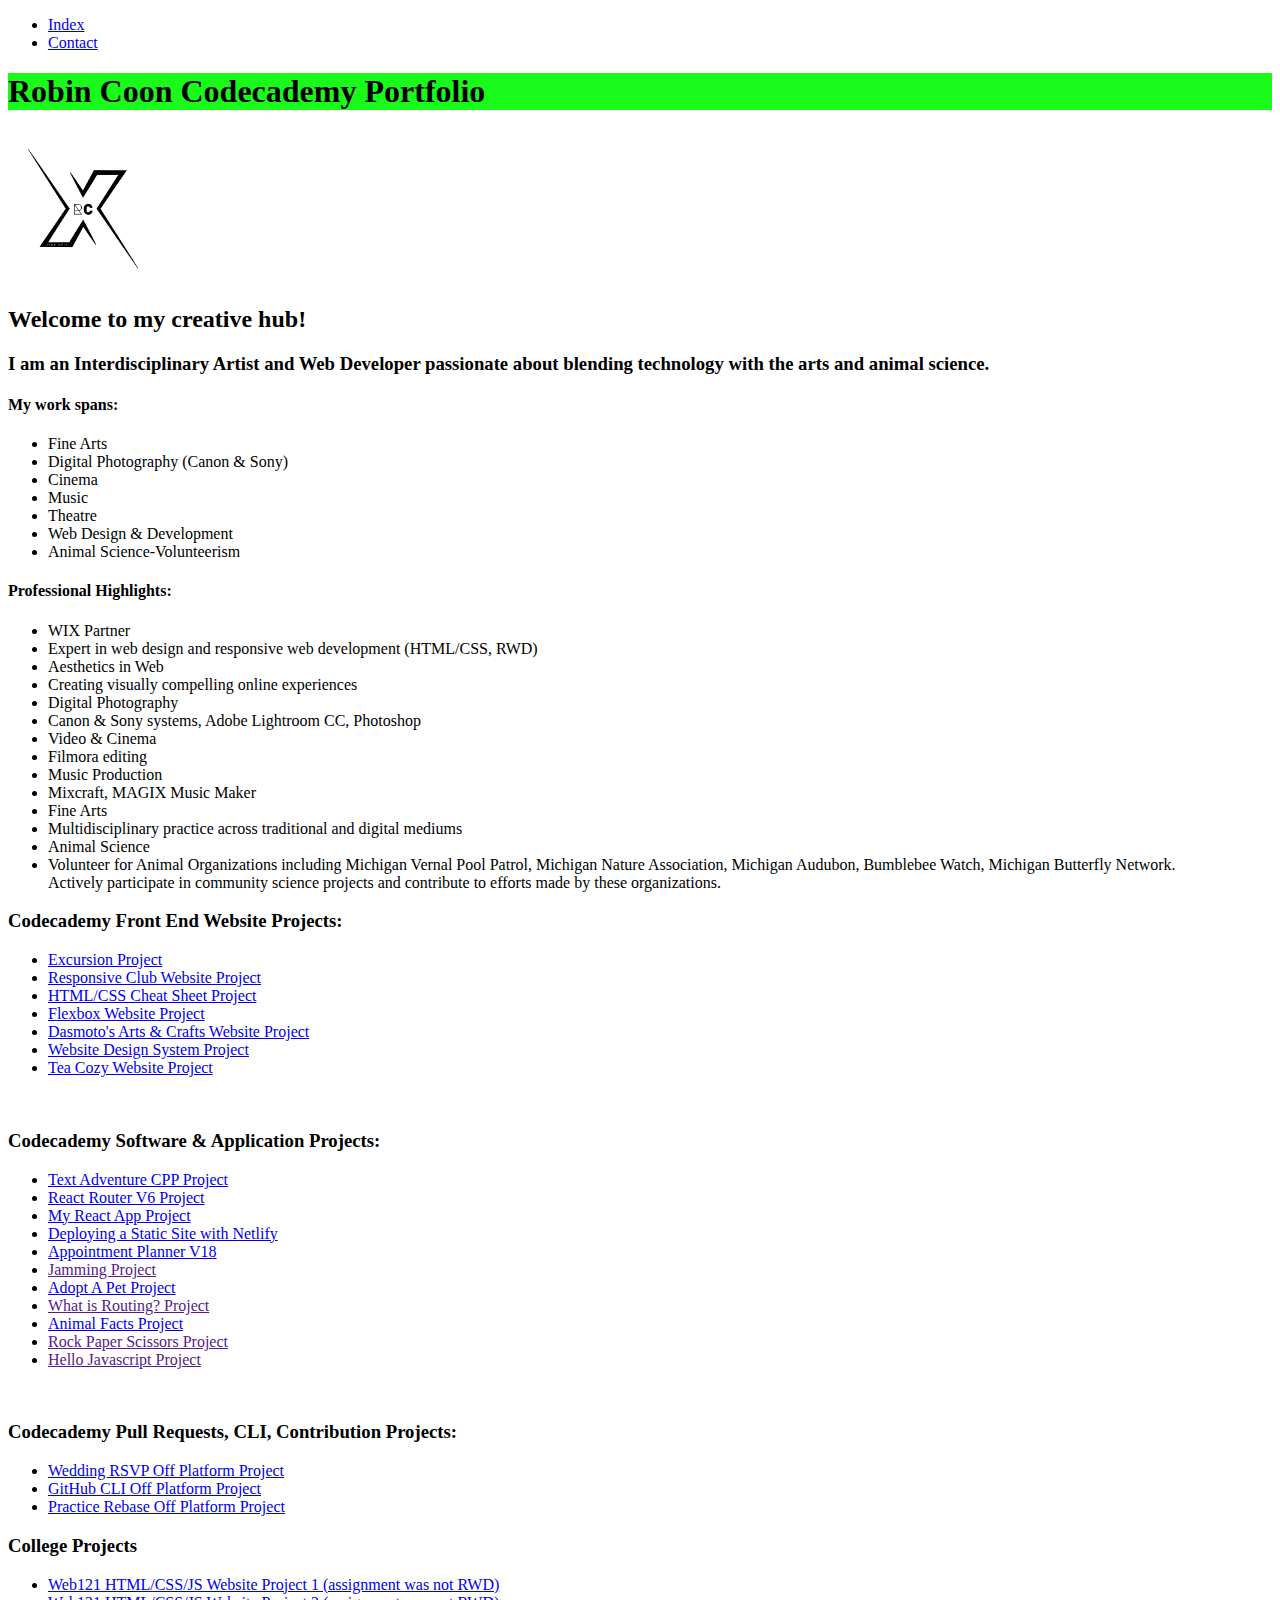
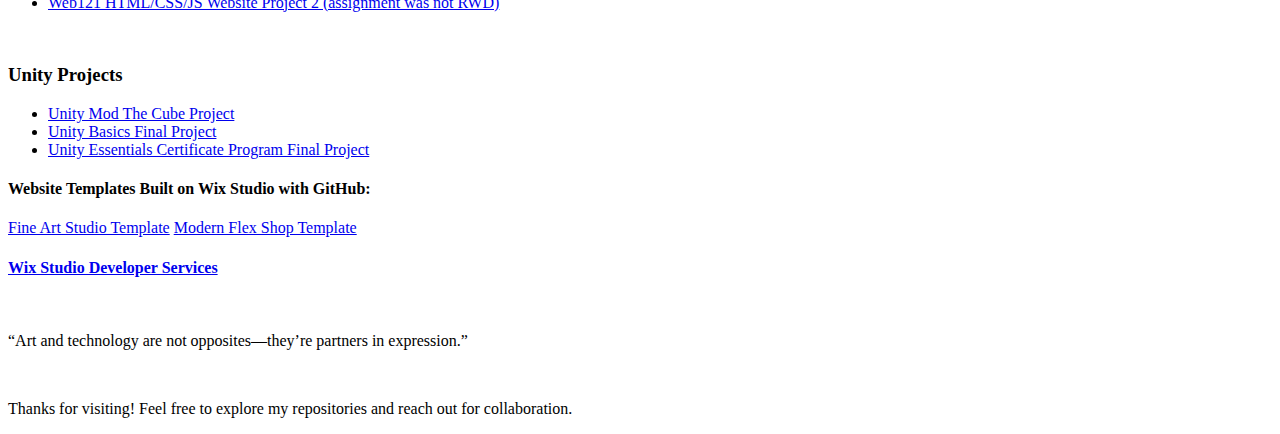
<file: index.html>
<!DOCTYPE html>
<html lang="en">
<head>
	<title>Robin Coon Codecademy Portfolio</title>
	<meta charset="UTF-8">
	<meta name="description" content="Codecademy portfolio for Robin Coon">
	<meta name="keywords" content="codecademy, web developer, software engineering, fullstack engineer, back end developer, front end developer, github developer, google developer, visual studio developer, unity game developer, meta horizon developer, react developer, html, css, html5, c++, python, javascript, java, wix developer, website designer, web engineer, node, CLI, command prompt, express java, rwd developer, sql developer, ecommerce developer, algorithms developer, AI developer, dev ops developer, reddit developer, express developer, redux developer, github copilot, phaser video game engineering, android, ios, apple, firebase developer, application developer">
	<meta name="author" content="Robin Coon">
	<meta name="viewport" content="width=device-width, initial-scale=1.0">
	<link rel="stylesheet" type="text/css" href="stylesheet.css">
</head>

<body>
<nav>
    <ul>
        <li><a href="index.html">Index</a></li>
        <li><a href="contact.html">Contact</a></li>
    </ul>
        </nav>
<header><h1>Robin Coon Codecademy Portfolio</h1></header>
<img class="logo" src="blacklogo.png" id="logo" alt="RCX Fine Arts Logo" height="150px" width="relative">
</header>
<div>
<h2 onmouseover="style.color='#378200'" onmouseout="style.color='indigo'">Welcome to my creative hub!</h2>
<h3>I am an Interdisciplinary Artist and Web Developer passionate about blending technology with the arts and animal science.</h3>
</div>


<div class="container1">
<h4>My work spans:</h4>
<ul>
<li>Fine Arts</li>
<li>Digital Photography (Canon & Sony)</li>
<li>Cinema</li>
<li>Music</li>
<li>Theatre</li>
<li>Web Design & Development</li>
<li>Animal Science-Volunteerism</li>
</ul>
</div>

<div class="container2">
<h4>Professional Highlights:</h4>
<ul>
<li>WIX Partner</li>
<li>Expert in web design and responsive web development (HTML/CSS, RWD)</li>
<li>Aesthetics in Web</li>
<li>Creating visually compelling online experiences</li>
<li>Digital Photography</li>
<li>Canon & Sony systems, Adobe Lightroom CC, Photoshop</li>
<li>Video & Cinema</li>
<li>Filmora editing</li>
<li>Music Production</li>
<li>Mixcraft, MAGIX Music Maker</li>
<li>Fine Arts</li>
<li>Multidisciplinary practice across traditional and digital mediums</li>
<li>Animal Science</li>
<li>Volunteer for Animal Organizations including Michigan Vernal Pool Patrol, Michigan Nature Association, Michigan Audubon, Bumblebee Watch, Michigan Butterfly Network.
</li>Actively participate in community science projects and contribute to efforts made by these organizations.</li>
</ul>
</div>

<aside>
	<div class="container4">
	<h3>Codecademy Front End Website Projects:</h3>
	
	<ul>
		<li><a href="https://rcxfinearts.github.io/excursion/" target="_blank">Excursion Project</a></li>
		<li><a href="https://rcxfinearts.github.io/responsive-club-website/" target="_blank">Responsive Club Website Project</a></li>
		<li><a href="https://rcxfinearts.github.io/html-css-cheatsheet/" target="_blank">HTML/CSS Cheat Sheet Project</a></li>
		<li><a href="https://rcxfinearts.github.io/flexbox_website/" target="_blank">Flexbox Website Project</a></li>
		<li><a href="https://rcxfinearts.github.io/Dasmatos-Arts-and-Crafts/" target="_blank">Dasmoto's Arts & Crafts Website Project</a></li>
		<li><a href="https://rcxfinearts.github.io/website-design-system/" target="_blank">Website Design System Project</a></li>
		<li><a href="https://rcxfinearts.github.io/Tea-Cozy/" target="_blank">Tea Cozy Website Project</a></li>
		


	</ul>
	<br>
	<h3>Codecademy Software & Application Projects:</h3>
	<ul>
		<li><a href="https://github.com/rcxfinearts/text-adventure-cpp" target="_blank">Text Adventure CPP Project</a></li>
		<li><a href="https://github.com/rcxfinearts/react-router-v6" target="_blank">React Router V6 Project</a></li>
		<li><a href="https://github.com/rcxfinearts/my-react-app" target="_blank">My React App Project</a></li>
		<li><a href="https://rcxfinearts.github.io/deploying-a-static-site-with-netlify-sample_copy/" target="_blank">Deploying a Static Site with Netlify </a></li>
		<li><a href="https://github.com/rcxfinearts/appointment-planner-v18" target="_blank">Appointment Planner V18 </a></li>
		<li><a href="" target="_blank">Jamming Project </a></li>
		<li><a href="https://github.com/rcxfinearts/adopt-a-pet" target="_blank">Adopt A Pet Project </a></li>
		<li><a href="" target="_blank">What is Routing? Project </a></li>
		<li><a href="https://github.com/rcxfinearts/Animal-Facts" target="_blank">Animal Facts Project </a></li>
		<li><a href="" target="_blank">Rock Paper Scissors Project </a></li>
		<li><a href="" target="_blank">Hello Javascript Project </a></li>


	</ul>
	<br>
		<h3>Codecademy Pull Requests, CLI, Contribution Projects:</h3>
	<ul>
		<li><a href="https://github.com/rcxfinearts/wedding-rsvp-off-platform-project" target="_blank">Wedding RSVP Off Platform Project</a></li>
		<li><a href="https://github.com/rcxfinearts/try-github-CLI-off-platform-project" target="_blank">GitHub CLI Off Platform Project</a></li>
		<li><a href="https://github.com/rcxfinearts/practice-rebase-off-platform-project" target="_blank">Practice Rebase Off Platform Project</a></li>			

	</ul>

	<h3>College Projects</h3>
	<ul>
		<li><a href="https://rcxfinearts.github.io/CollegeProjectWeb121-1/" target="+blank">Web121 HTML/CSS/JS Website Project 1 (assignment was not RWD)</a></li>
		<li><a href="https://rcxfinearts.github.io/CollegeProjectWeb121_2/" target="+blank">Web121 HTML/CSS/JS Website Project 2 (assignment was not RWD)</a></li>
	</ul>
	<br>
	<h3>Unity Projects</h3>
	<ul>
		<li><a href="https://play.unity.com/en/games/c0636397-bc1e-4ec0-b56d-f0432fd1ac7d/mod-the-cube-project" target="+blank">Unity Mod The Cube Project</a></li>
		<li><a href="https://play.unity.com/en/games/1e659ee2-fcf0-4e9c-910d-9d6da765936a/rcx-fine-arts-demo-game" target="+blank">Unity Basics Final Project</a></li>
		<li><a href="https://play.unity.com/en/games/5cd24675-da42-4154-8c9a-65b917a2d782/rcx-fine-arts-tutorial-portfolio" target="+blank">Unity Essentials Certificate Program Final Project</a></li>
	</ul>
	</div>
</aside>

<div class="container5">
<h4>Website Templates Built on Wix Studio with GitHub:</h4>

<div>
<a href="https://rcxfinearts.wixstudio.com/site" target="_blank">Fine Art Studio Template</a>
<a href="https://www.wix.com/marketplace/template/view/live/34272d97-7df4-4952-9d86-e7752da0a50e" target="_blank">Modern Flex Shop Template</a>
</div>

<h4><a href="https://www.wix.com/studio/community/partners/rcx-coding#about" target="blank">Wix Studio Developer Services</a></h4>
</div>
<br>

<p>“Art and technology are not opposites—they’re partners in expression.”</p>

<br>
<p>
Thanks for visiting!
Feel free to explore my repositories and reach out for collaboration.
</p>

</body>

<footer>

</footer>

</html>
</file>
<file: stylesheet.css>
header h1 {
    background-color: #1afa1a;
}

.wrapper {
    display: grid;
    grid-template-columns: repeat(auto-fit, minmax(200px, 1fr));
    height: 150px;
    row-gap: 10px;
    column-gap: 20px;
}
.box1 {
    border-style: solid;
    box-shadow: 3px 2px 2px 2px #1afa1a;
    border-radius: 20px;
    border-color: black;
    display: flex;
    justify-content: center;
    align-items: center;
}
.box2 {
    border-style: solid;
    box-shadow: 3px 2px 2px 2px #1afa1a;
    border-radius: 20px;
    border-color: black;
    display: flex;
    justify-content: center;
    align-items: center;
}
.box3 {
    border-style: solid;
    box-shadow: 3px 2px 2px 2px #1afa1a;
    border-radius: 20px;
    border-color: black;
    display: flex;
    justify-content: center;
    align-items: center;
}
.box4 {
    border-style: solid;
    box-shadow: 3px 2px 2px 2px #1afa1a;
    border-radius: 20px;
    border-color: black;
    display: flex;
    justify-content: center;
    align-items: center;
}
.box5 {
    border-style: solid;
    box-shadow: 3px 2px 2px 2px #1afa1a;
    border-radius: 20px;
    border-color: black;
    display: flex;
    justify-content: center;
    align-items: center;
}
.box6 {
    border-style: solid;
    box-shadow: 3px 2px 2px 2px #1afa1a;
    border-radius: 20px;
    border-color: black;
    display: flex;
    justify-content: center;
    align-items: center;
}
.box7 {
    border-style: solid;
    box-shadow: 3px 2px 2px 2px #1afa1a;
    border-radius: 20px;
    border-color: black;
    display: flex;
    justify-content: center;
    align-items: center;
}
.box8 {
    border-style: solid;
    box-shadow: 3px 2px 2px 2px #1afa1a;
    border-radius: 20px;
    border-color: black;
    display: flex;
    justify-content: center;
    align-items: center;
}
.box9 {
    border-style: solid;
    box-shadow: 3px 2px 2px 2px #1afa1a;
    border-radius: 20px;
    border-color: black;
    display: flex;
    justify-content: center;
    align-items: center;
}
.box10 {
    border-style: solid;
    box-shadow: 3px 2px 2px 2px #1afa1a;
    border-radius: 20px;
    border-color: black;
    display: flex;
    justify-content: center;
    align-items: center;
}
.box11 {
    border-style: solid;
    box-shadow: 3px 2px 2px 2px #1afa1a;
    border-radius: 20px;
    border-color: black;
    display: flex;
    justify-content: center;
    align-items: center;
}
</file>
